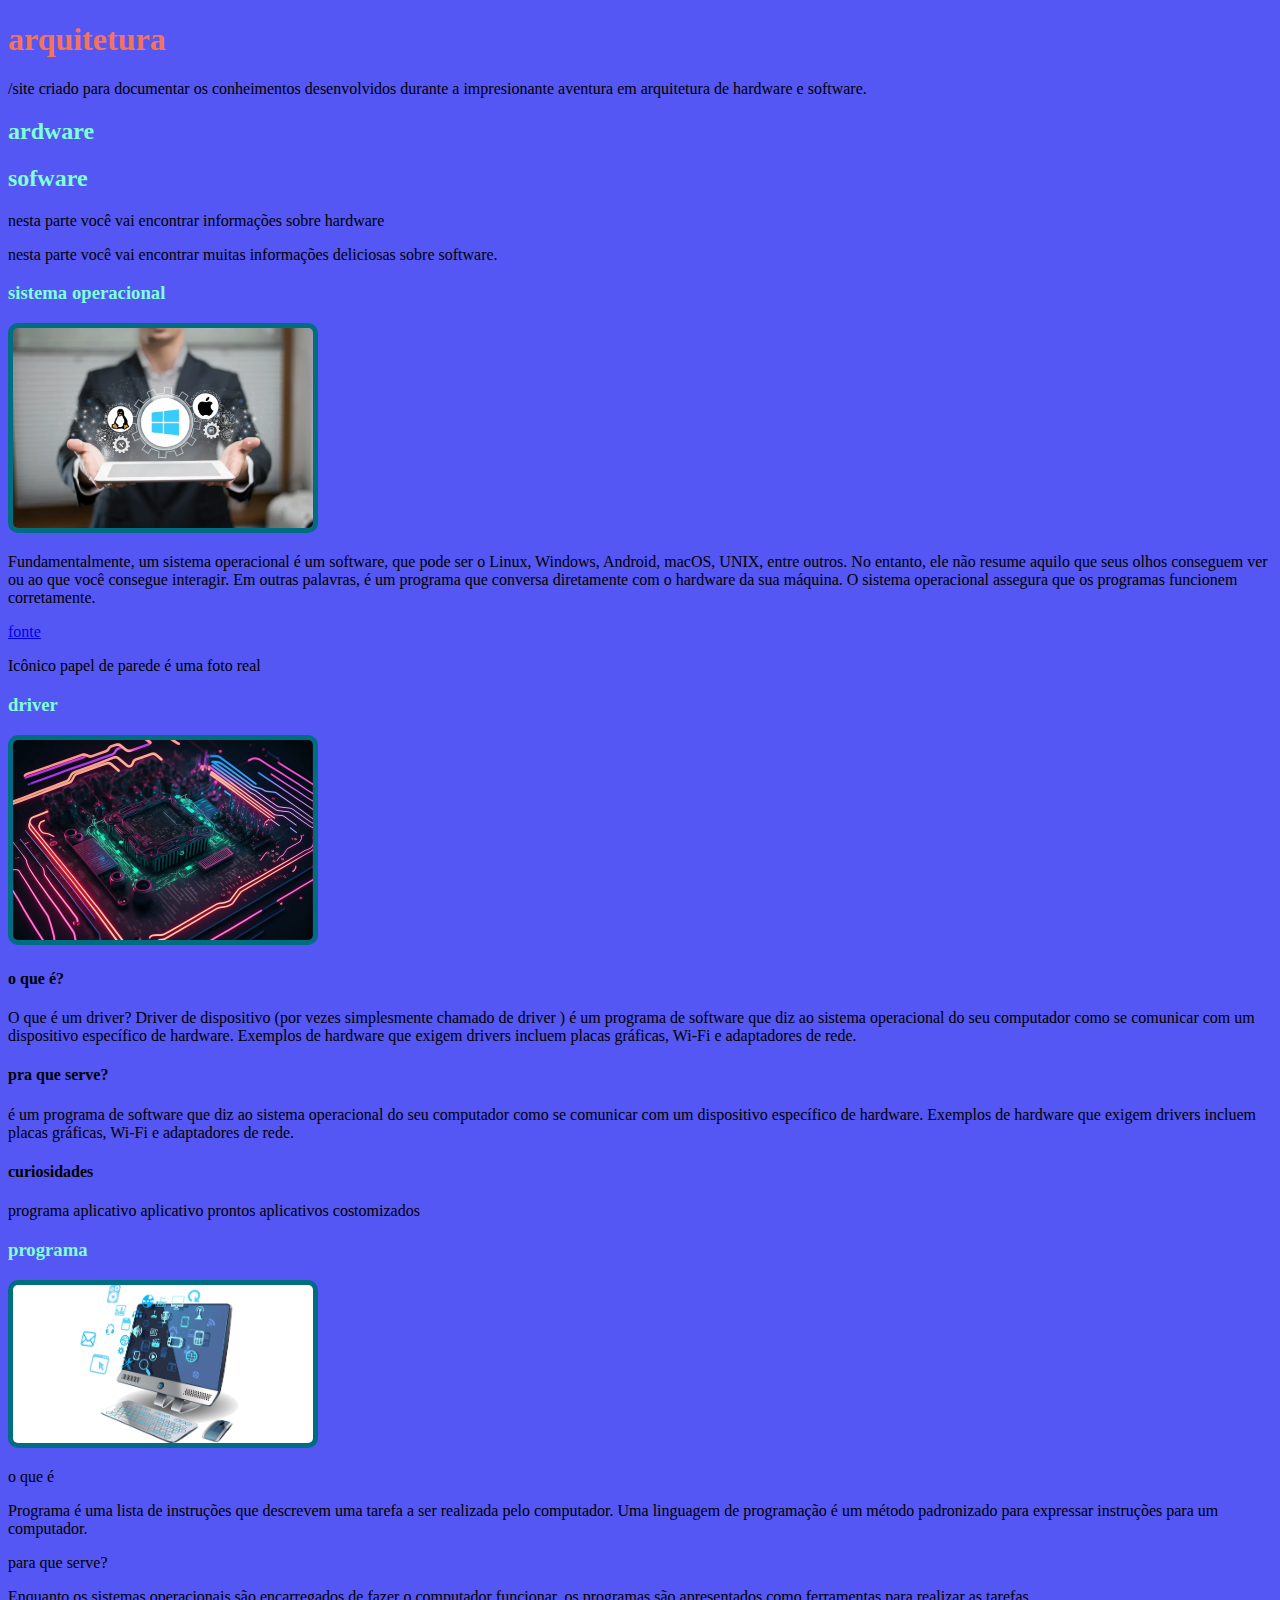
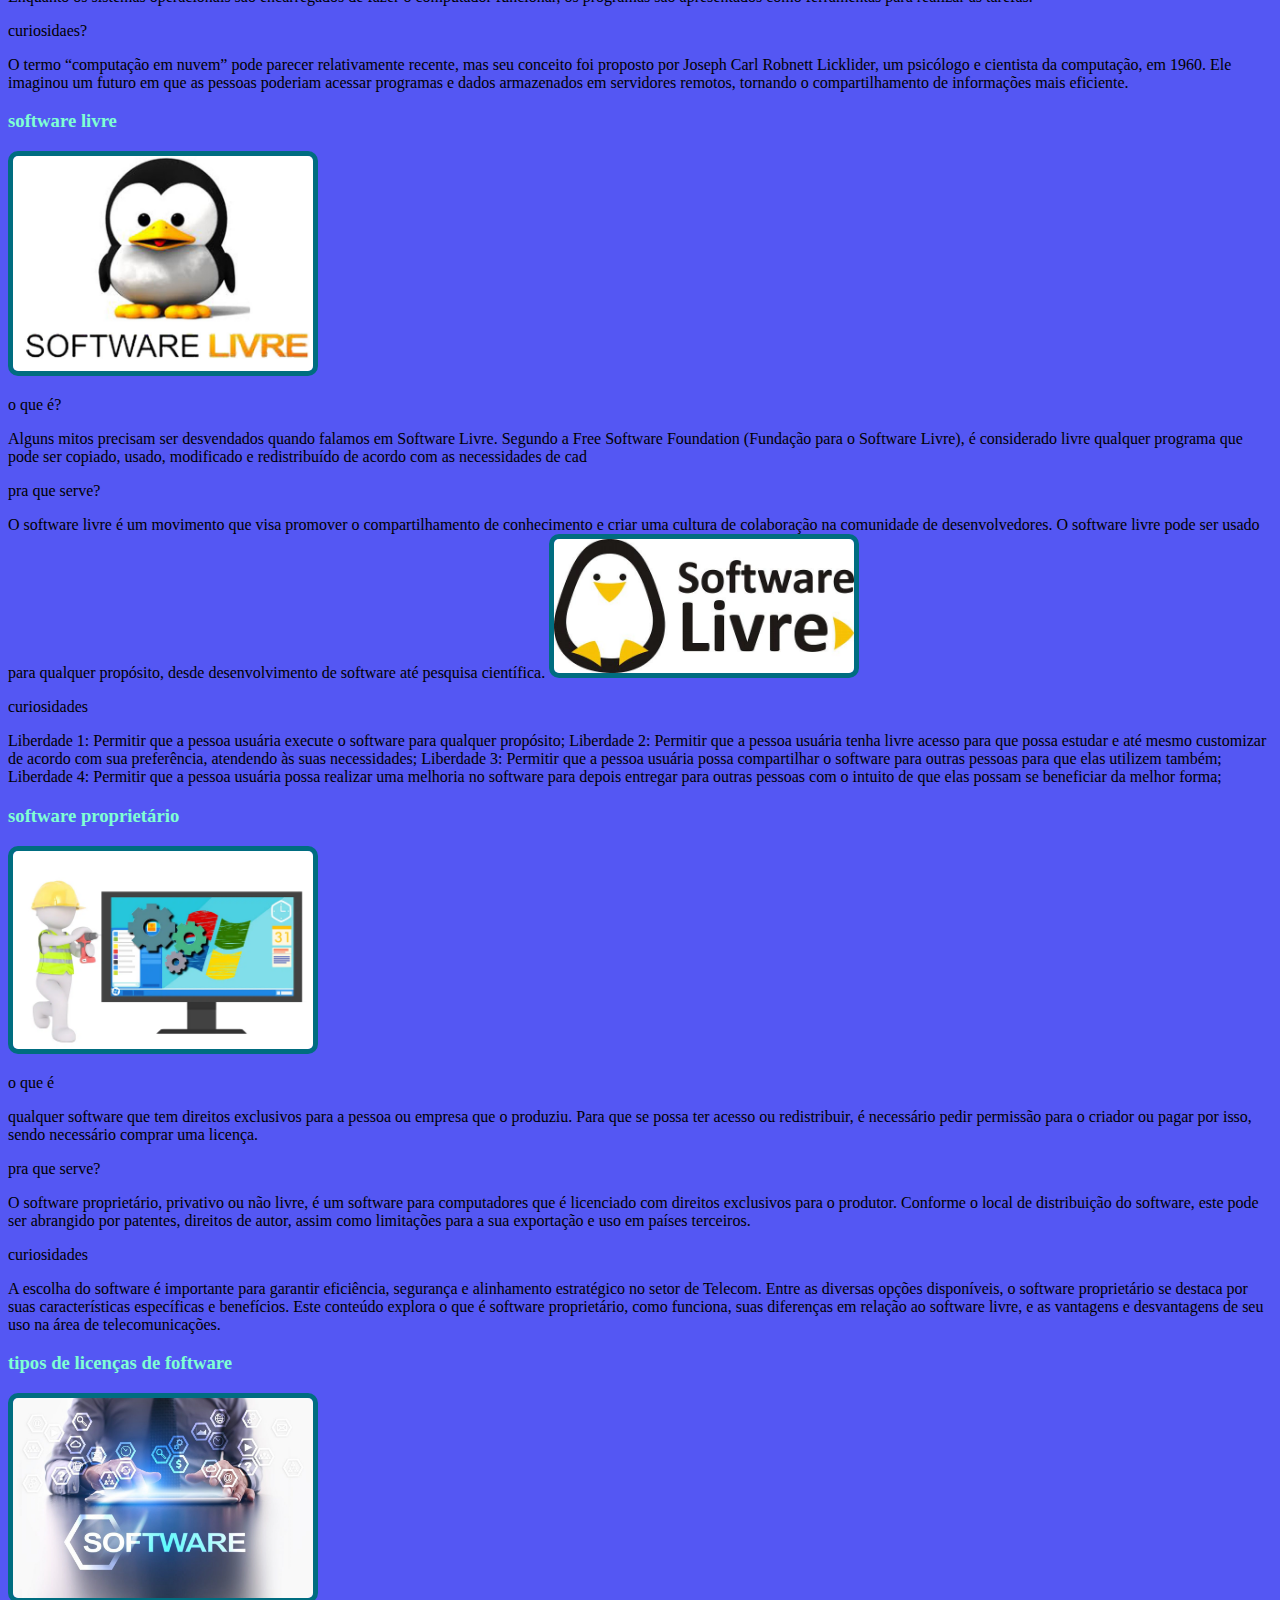
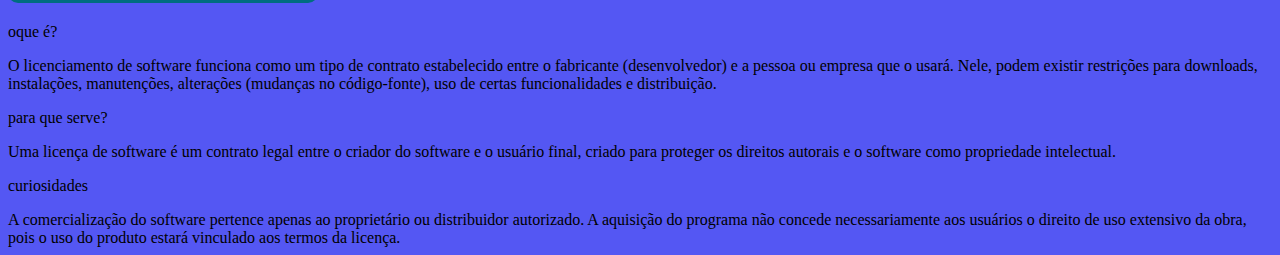
<file: index.html>
<!DOCTYPE html>
<html lang="en">
<head>
<link rel="stylesheet" href="style.css">
    <meta charset="UTF-8">
    <meta name="viewport" content="width=device-width, initial-scale=1.0">
    <title>Document</title>
</head>
<body>
    <h1>arquitetura</h1>
   <p>/site criado para documentar os conheimentos desenvolvidos durante a impresionante aventura em arquitetura de hardware e software.<p>
    <h2>ardware</h2>     
   <h2>sofware</h2>
    <p>nesta parte você vai encontrar informações sobre hardware</p>


    <p>nesta parte você vai encontrar muitas informações deliciosas sobre software.</p>

    <h3>sistema operacional</h3> 
    <img src="sistemasOperacionais.webp" alt="logos de diversos sistemas operacionais">
<p>Fundamentalmente, um sistema operacional é um software, que pode ser o Linux, Windows, Android, macOS, UNIX, entre outros.

    No entanto, ele não resume aquilo que seus olhos conseguem ver ou ao que você consegue interagir. Em outras palavras, é um programa que conversa diretamente com o hardware da sua máquina.
    
    O sistema operacional assegura que os programas funcionem corretamente.</p> 


    <a href="https://www.alura.com.br/artigos/sistemas-operacionais-conceito-estrutura#:~:text=Fundamentalmente%2C%20um%20sistema%20operacional%20%C3%A9,o%20hardware%20da%20sua%20m%C3%A1quina.">fonte</a>

    <p>Icônico papel de parede é uma foto real</p>
    
</body>
</html>
<h3>driver</h3>
<img src="drive.webp" alt="">
<h4>o que é?</h4>
    O que é um driver? Driver de dispositivo (por vezes simplesmente chamado de driver ) é um programa de software que diz ao sistema operacional do seu computador como se comunicar com um dispositivo específico de hardware. Exemplos de hardware que exigem drivers incluem placas gráficas, Wi-Fi e adaptadores de rede.</p>
<h4>pra que serve?</h4>
 é um programa de software que diz ao sistema operacional do seu computador como se comunicar com um dispositivo específico de hardware. Exemplos de hardware que exigem drivers incluem placas gráficas, Wi-Fi e adaptadores de rede.</p>
<h4>curiosidades</h4>

programa
aplicativo
  aplicativo prontos
  aplicativos costomizados

  <h3>programa</h3>
  <img src="listar-todos-los-programas-instalados-en-windows-en-un-paso1.webp" alt= "">

  <p>o que é</p> </P> Programa é uma lista de instruções que descrevem uma tarefa a ser realizada pelo computador. Uma linguagem de programação é um método padronizado para expressar instruções para um computador.

  <p>para que serve? </p>Enquanto os sistemas operacionais são encarregados de fazer o computador funcionar, os programas são apresentados como ferramentas para realizar as tarefas.

  <p>curiosidaes?</p> O termo “computação em nuvem” pode parecer relativamente recente, mas seu conceito foi proposto por Joseph Carl Robnett Licklider, um psicólogo e cientista da computação, em 1960. Ele imaginou um futuro em que as pessoas poderiam acessar programas e dados armazenados em servidores remotos, tornando o compartilhamento de informações mais eficiente.
   
  <h3>software livre</h3>
  <img src="2072114139softwarelivre.jpg" alt="">
  <p> o que é? </p>Alguns mitos precisam ser desvendados quando falamos em Software Livre. Segundo a Free Software Foundation (Fundação para o Software Livre), é considerado livre qualquer programa que pode ser copiado, usado, modificado e redistribuído de acordo com as necessidades de cad
   <p> pra que serve? </p>O software livre é um movimento que visa promover o compartilhamento de conhecimento e criar uma cultura de colaboração na comunidade de desenvolvedores. O software livre pode ser usado para qualquer propósito, desde desenvolvimento de software até pesquisa científica. 
   <img src=" softwarelivre.jpg"  alt="">
   <p>curiosidades</p>Liberdade 1: Permitir que a pessoa usuária execute o software para qualquer propósito;
   Liberdade 2: Permitir que a pessoa usuária tenha livre acesso para que possa estudar e até mesmo customizar de acordo com sua preferência, atendendo às suas necessidades;
   Liberdade 3: Permitir que a pessoa usuária possa compartilhar o software para outras pessoas para que elas utilizem também;
   Liberdade 4: Permitir que a pessoa usuária possa realizar uma melhoria no software para depois entregar para outras pessoas com o intuito de que elas possam se beneficiar da melhor forma;

   <h3>software proprietário</h3>
   <img src="microsoft-3333264_1280.webp" alt="">
   <p>o que é</p>qualquer software que tem direitos exclusivos para a pessoa ou empresa que o produziu. Para que se possa ter acesso ou redistribuir, é necessário pedir permissão para o criador ou pagar por isso, sendo necessário comprar uma licença.

   <p>pra que serve?</p>O software proprietário, privativo ou não livre, é um software para computadores que é licenciado com direitos exclusivos para o produtor. Conforme o local de distribuição do software, este pode ser abrangido por patentes, direitos de autor, assim como limitações para a sua exportação e uso em países terceiros.

   <p>curiosidades</p>A escolha do software é importante para garantir eficiência, segurança e alinhamento estratégico no setor de Telecom. Entre as diversas opções disponíveis, o software proprietário se destaca por suas características específicas e benefícios. 

Este conteúdo explora o que é software proprietário, como funciona, suas diferenças em relação ao software livre, e as vantagens e desvantagens de seu uso na área de telecomunicações.

<h3>tipos de licenças de foftware</h3>
 <img src="tipos-de-licencas-de-software.jpg" alt="">

 <p>oque é?</p>O licenciamento de software funciona como um tipo de contrato estabelecido entre o fabricante (desenvolvedor) e a pessoa ou empresa que o usará. Nele, podem existir restrições para downloads, instalações, manutenções, alterações (mudanças no código-fonte), uso de certas funcionalidades e distribuição.

 <p>para que serve?</p>Uma licença de software é um contrato legal entre o criador do software e o usuário final, criado para proteger os direitos autorais e o software como propriedade intelectual.

 <p>curiosidades</p>A comercialização do software pertence apenas ao proprietário ou distribuidor autorizado. A aquisição do programa não concede necessariamente aos usuários o direito de uso extensivo da obra, pois o uso do produto estará vinculado aos termos da licença.
</file>
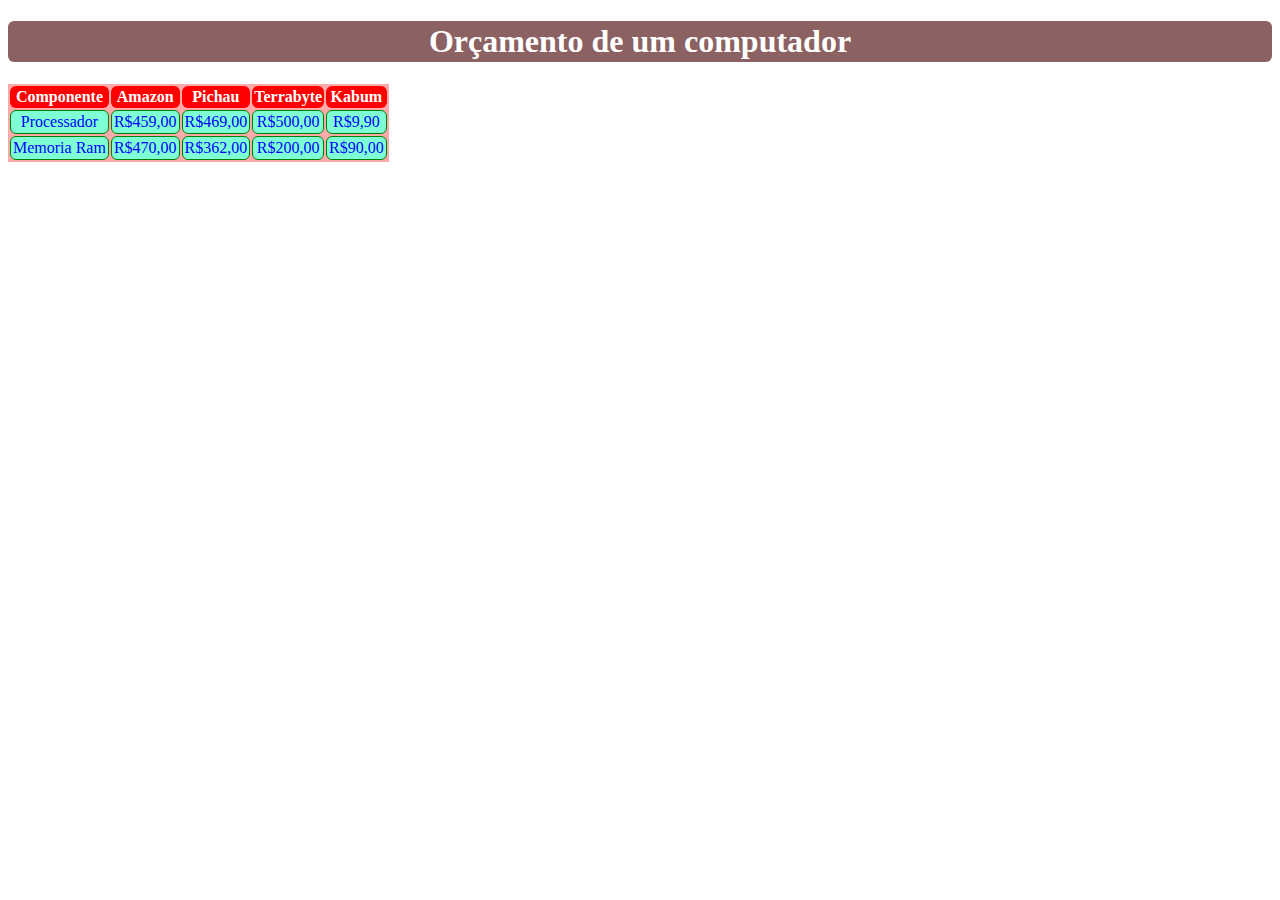
<file: orcamento.html>
<!DOCTYPE html>
<html lang="pt-br">
<head>
    <meta charset="UTF-8">
    <meta name="viewport" content="width=device-width, initial-scale=1.0">
    <title>orçamento</title>
    <link rel="stylesheet" href="orcamento.css">
</head>
<body>
    <h1>Orçamento de um computador</h1>
    <table>
       </tr>
             <th>Componente</th>
             <th>Amazon</th>
             <th>Pichau</th>
             <th>Terrabyte</th>
             <th>Kabum</th>
             
        </tr>
        <tr>
            <td>Processador</td>
            <td>R$459,00</td>
            <td>R$469,00</td>
            <td>R$500,00</td>
            <td>R$9,90</td>
        </tr>
        <tr>
            <td>Memoria Ram</td>
            <td>R$470,00</td>
            <td>R$362,00</td>
            <td>R$200,00</td>
            <td>R$90,00</td>
        </tr>
    </table>
    
</body>
</html>
</file>
<file: style.css>
/* CSS HEX */

/*
--mimi-pink: #ffd6ffff;
--mauve: #e7c6ffff;
--mauve-2: #c8b6ffff;
--periwinkle: #b8c0ffff;
--periwinkle-2: #bbd0ffff;
*/

body{
    background-color:rgb(84, 87, 243)

}

  
img{
    width: 300px;
    border:5px solid rgb(0, 109, 128);
    border-radius:10px;
}

h1{
    color:rgb(243, 115, 93)
}
h2{
    color:aquamarine
}
h3{
    color:aquamarine
}
</file>
<file: orcamento.css>
td{
    border: 1px solid green;
    padding: 2px; 
    text-align: center;
    background-color: aquamarine;
    border-radius: 6px;
    color:blue

}

th{
    padding: 2px;
    text-align: center;
    background-color: red;
    border-radius: 6px;
    color: #ffff;
}
table{
    background-color: #ffaaaa;
}

h1{
    padding: 2px;
    text-align: center;
    background-color: rgb(140, 97, 97);
    border-radius: 6px;
    color: #ffff;
}
</file>
